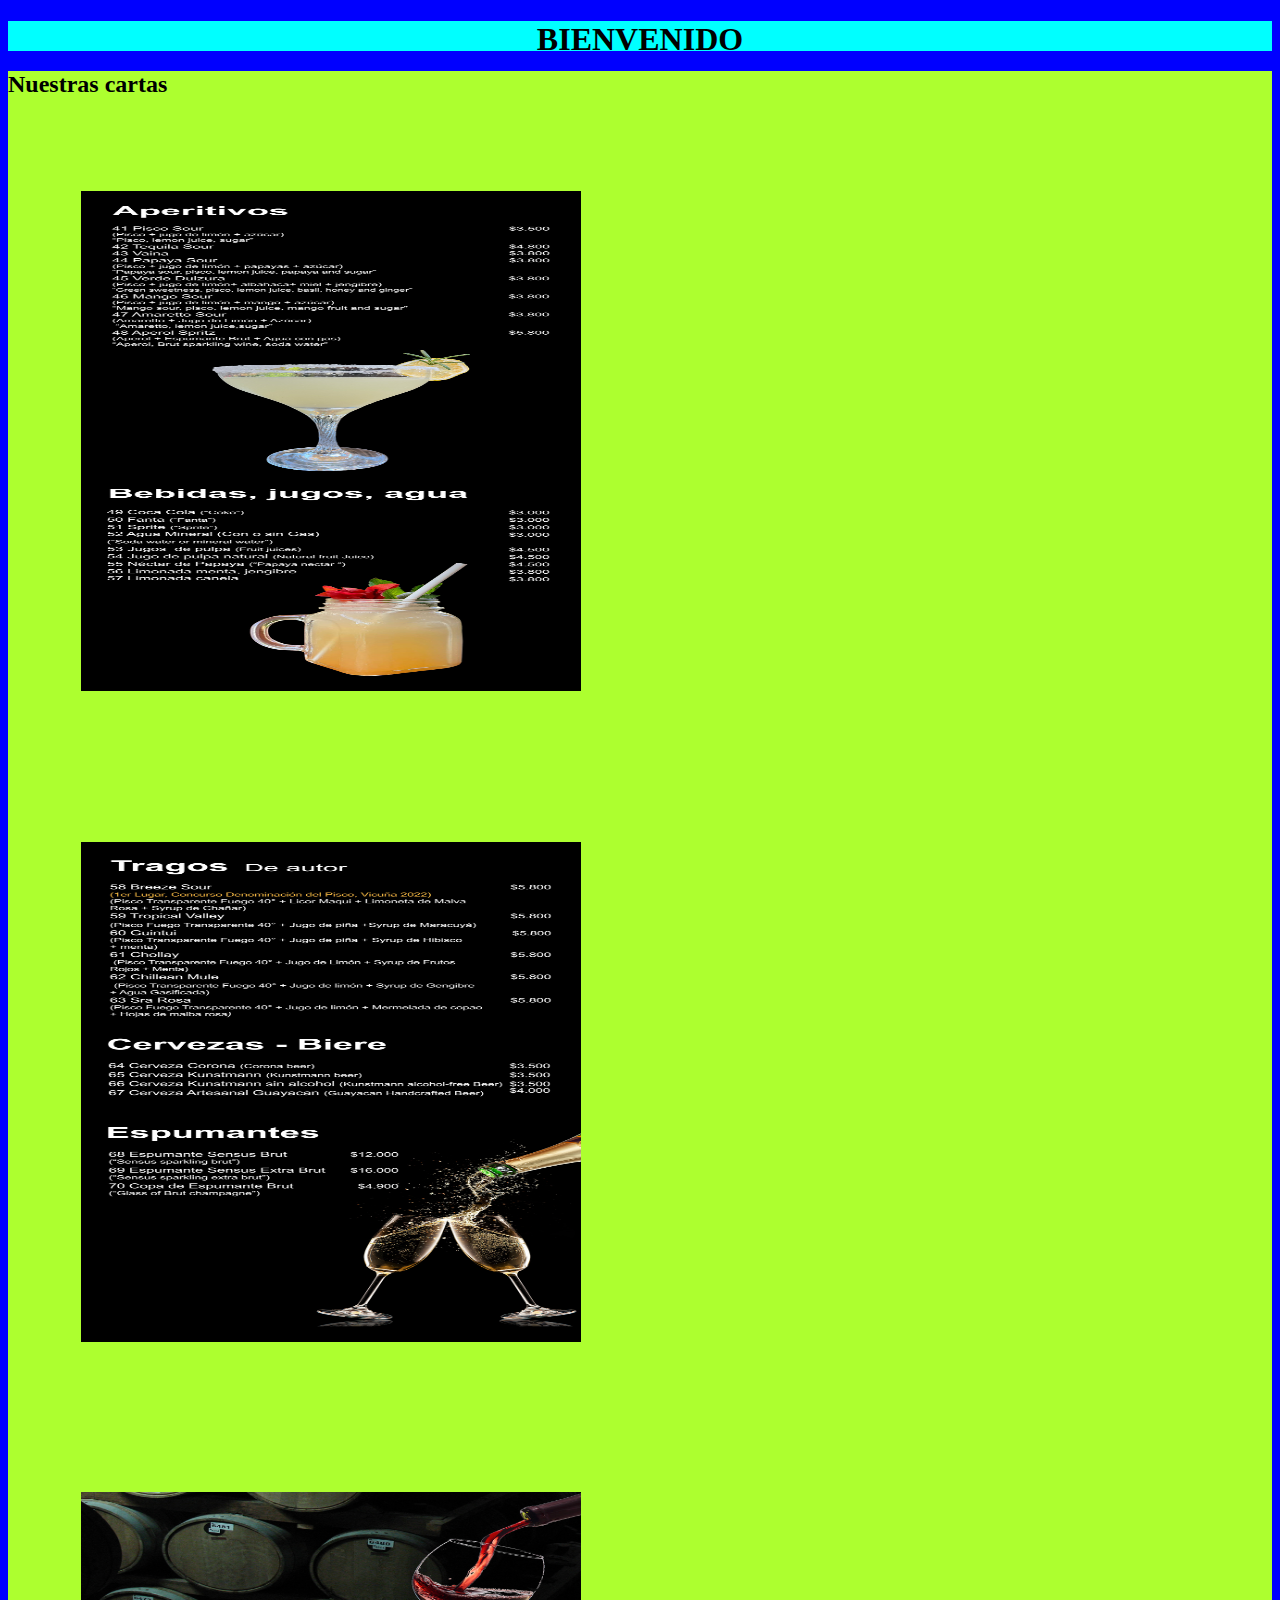
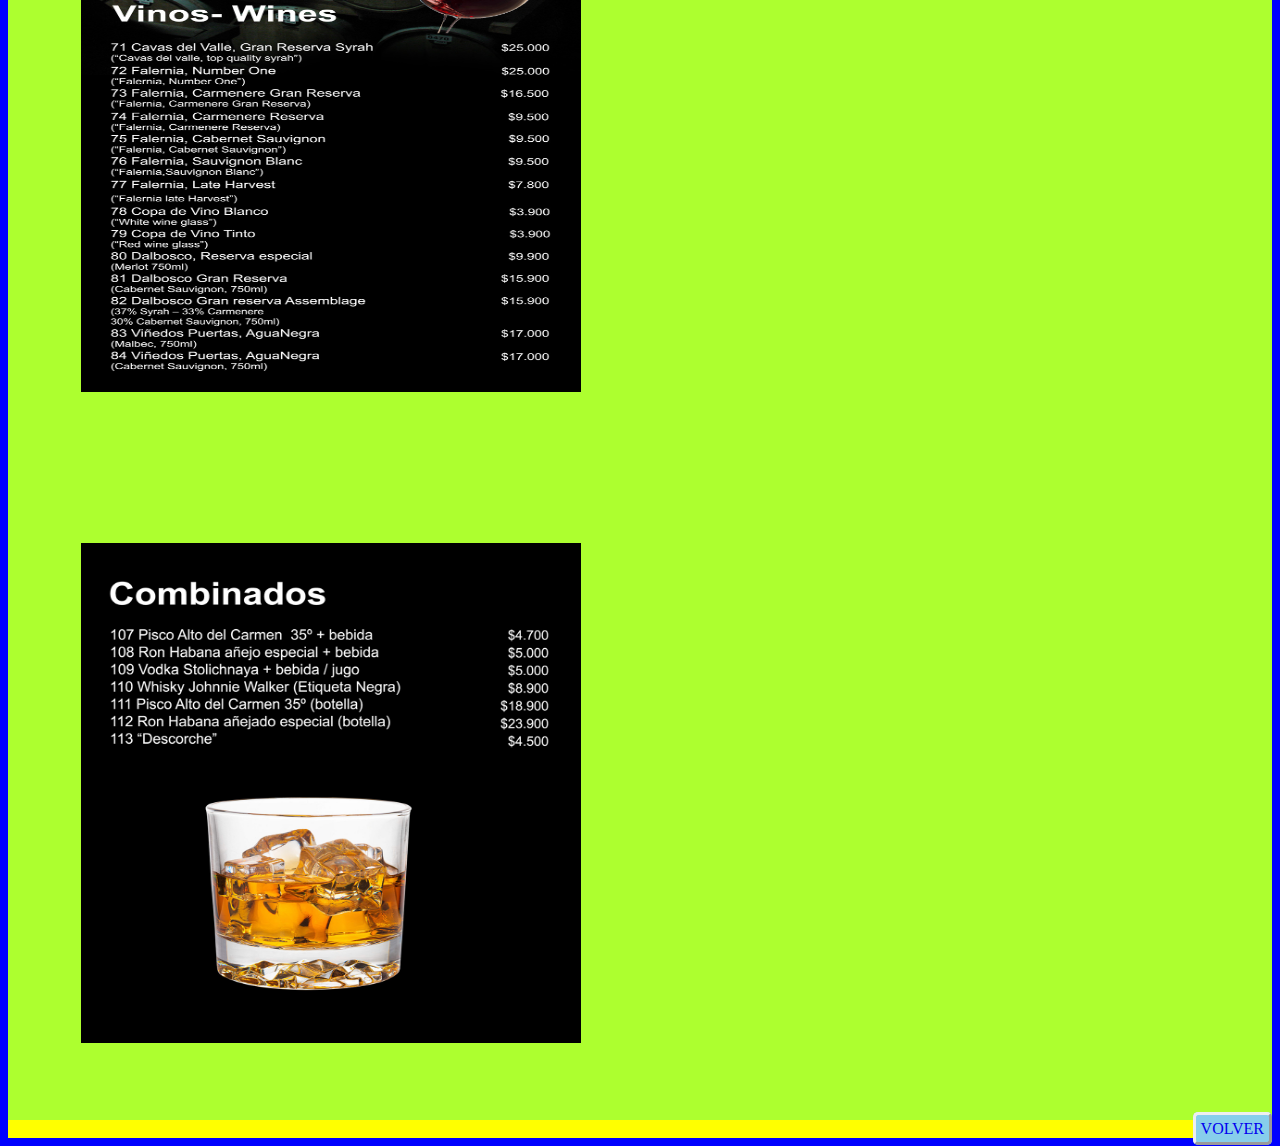
<file: bar.html>
<!DOCTYPE html>
<html lang="en">
<head>
    <meta charset="UTF-8">
    <meta name="viewport" content="width=device-width, initial-scale=1.0">
    <title>Document</title>
    <link rel="stylesheet" href="estilo.css">
</head>
<body>
    <header class="hr"><h1>BIENVENIDO</h1>
    </header>
    <section>
        <h2>Nuestras cartas</h2>
    <img src="bar1.jpg" alt=""class="ri">
    <img src="bar2.jpg" alt=""class="ri">
    <img src="bar3.jpg" alt=""class="ri">
    <img src="bar4.jpg" alt=""class="ri">
    </section>
    <footer><a href="index.html">VOLVER</a></footer>
</body>
</html>
</file>
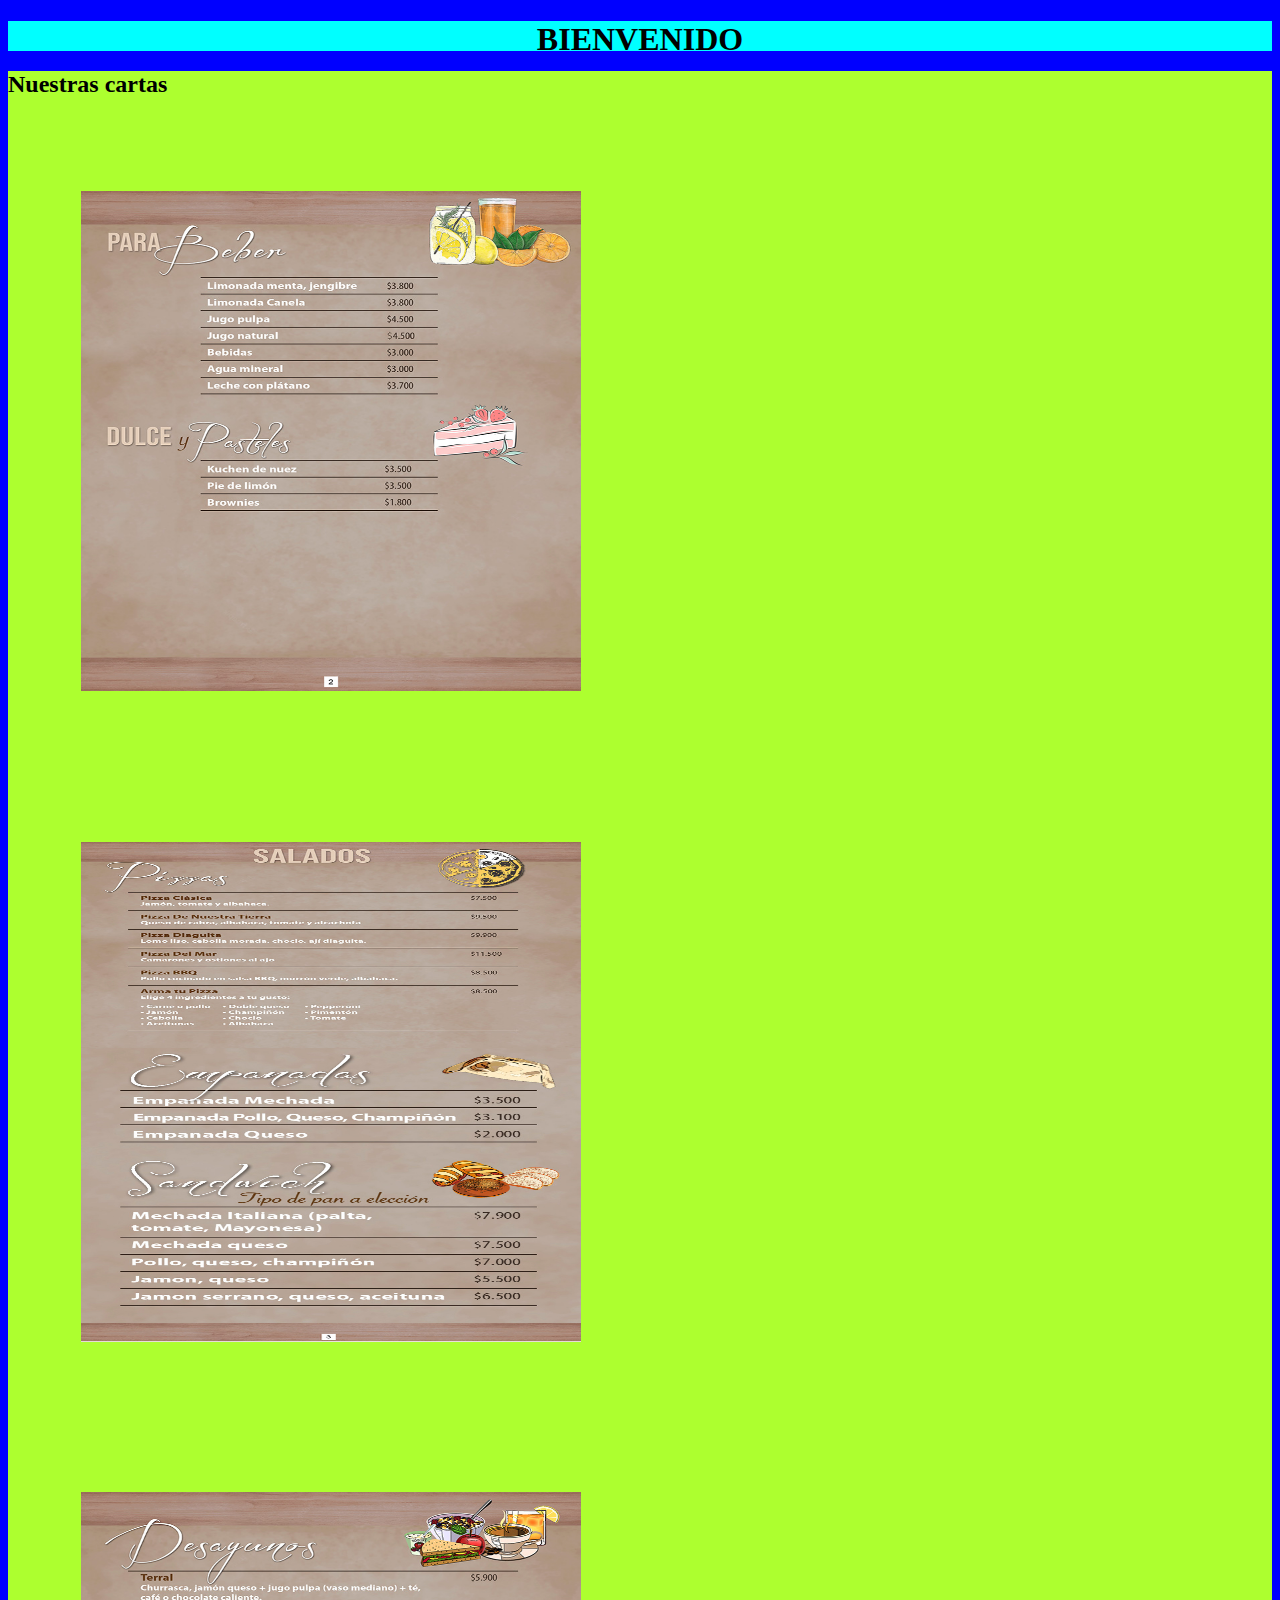
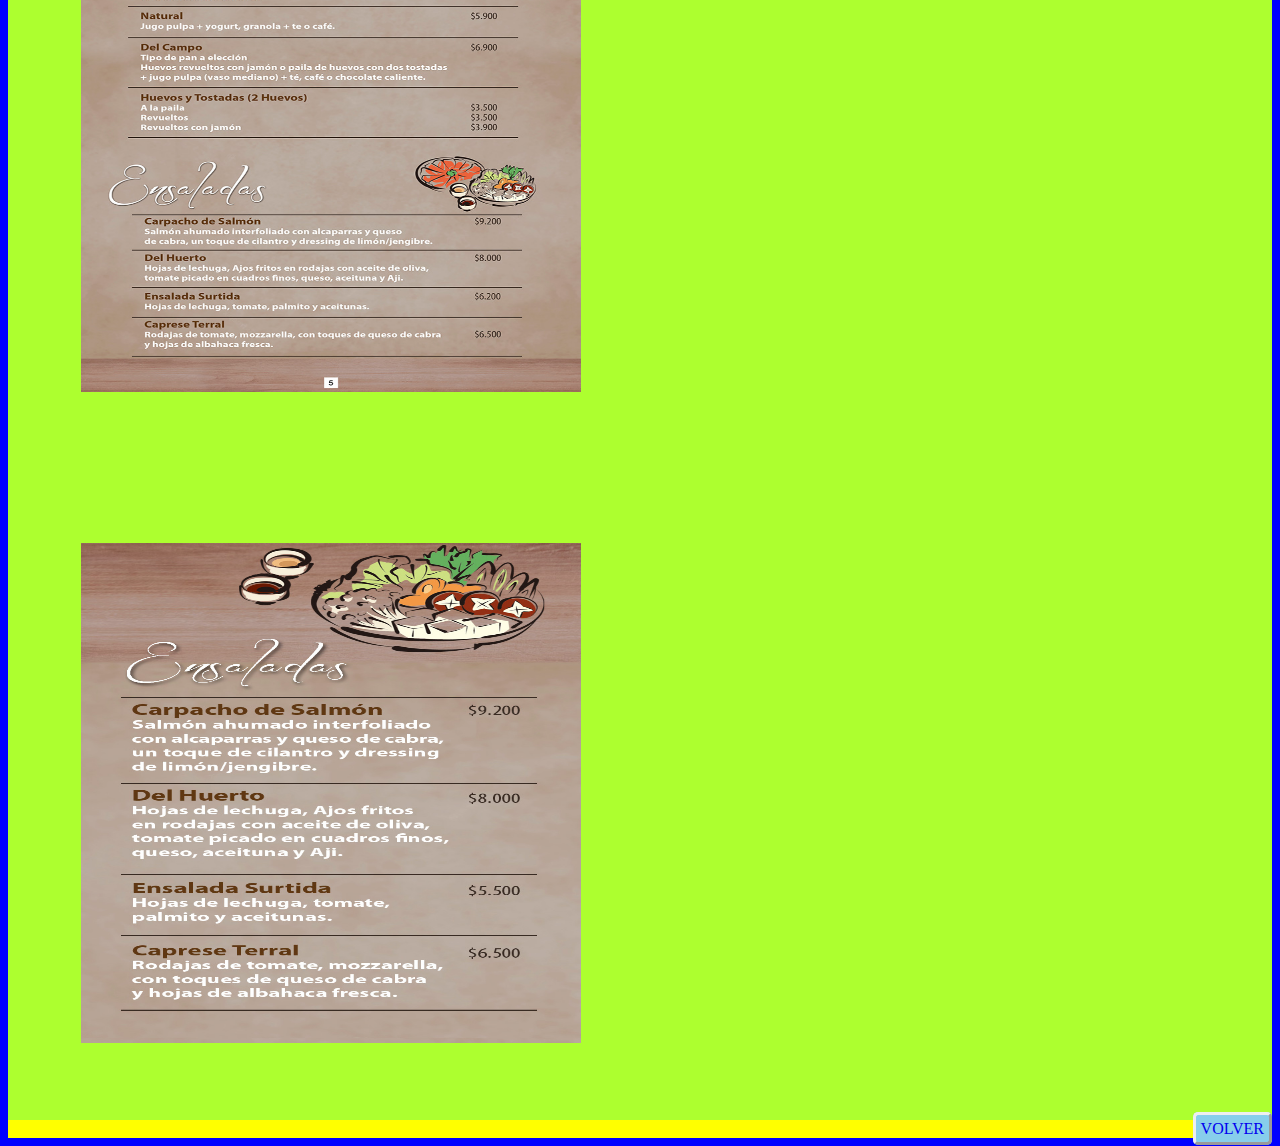
<file: cafeteria.html>
<!DOCTYPE html>
<html lang="en">
<head>
    <meta charset="UTF-8">
    <meta name="viewport" content="width=device-width, initial-scale=1.0">
    <title>Document</title>
    <link rel="stylesheet" href="estilo.css">
</head>
<body>
    <header class="hr"><h1>BIENVENIDO</h1>
    </header>
    <section>
        <h2>Nuestras cartas</h2>
    <img src="2-beber.jpg" alt=""class="ri">
    <img src="3-pizzas.jpg" alt=""class="ri">
    <img src="4-Desayunos.jpg" alt=""class="ri">
    <img src="5-Ensaladas.jpg" alt=""class="ri">
    </section>
    <footer><a href="index.html">VOLVER</a></footer>
</body>
</html>
</file>
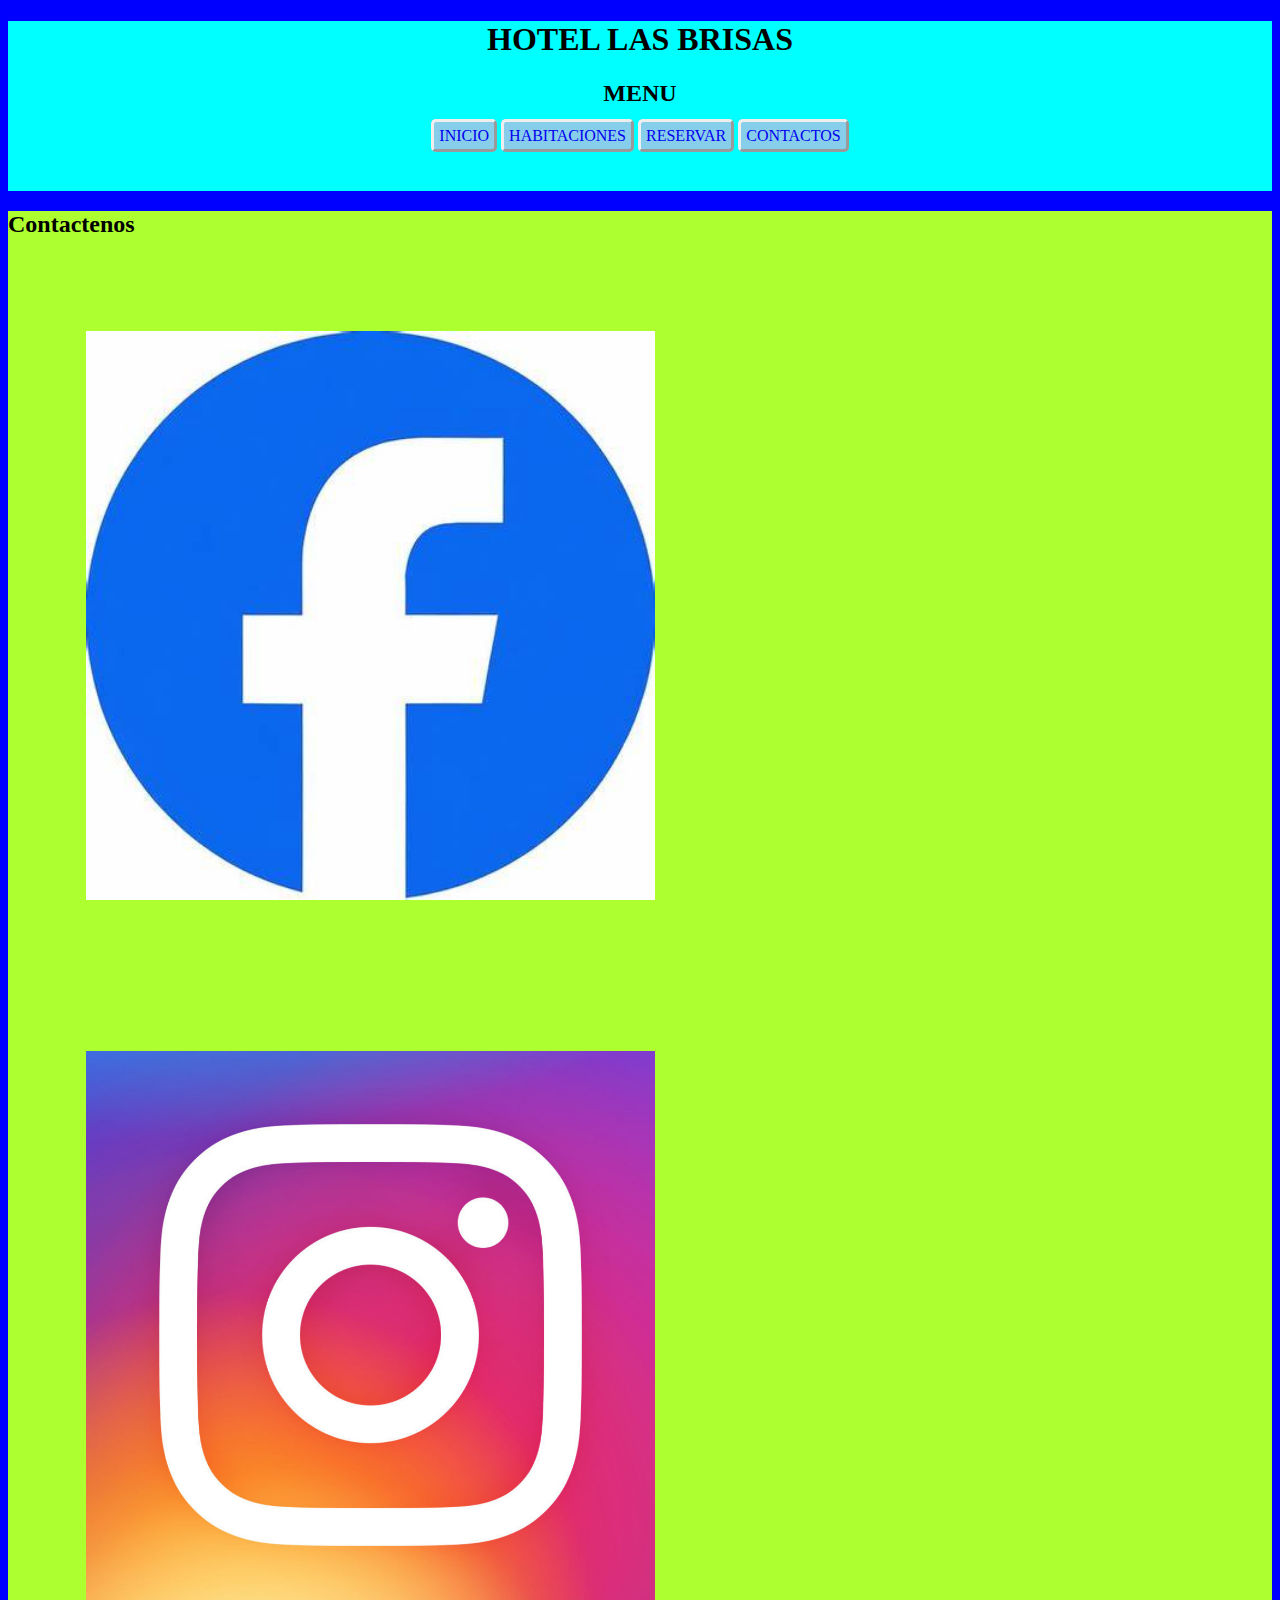
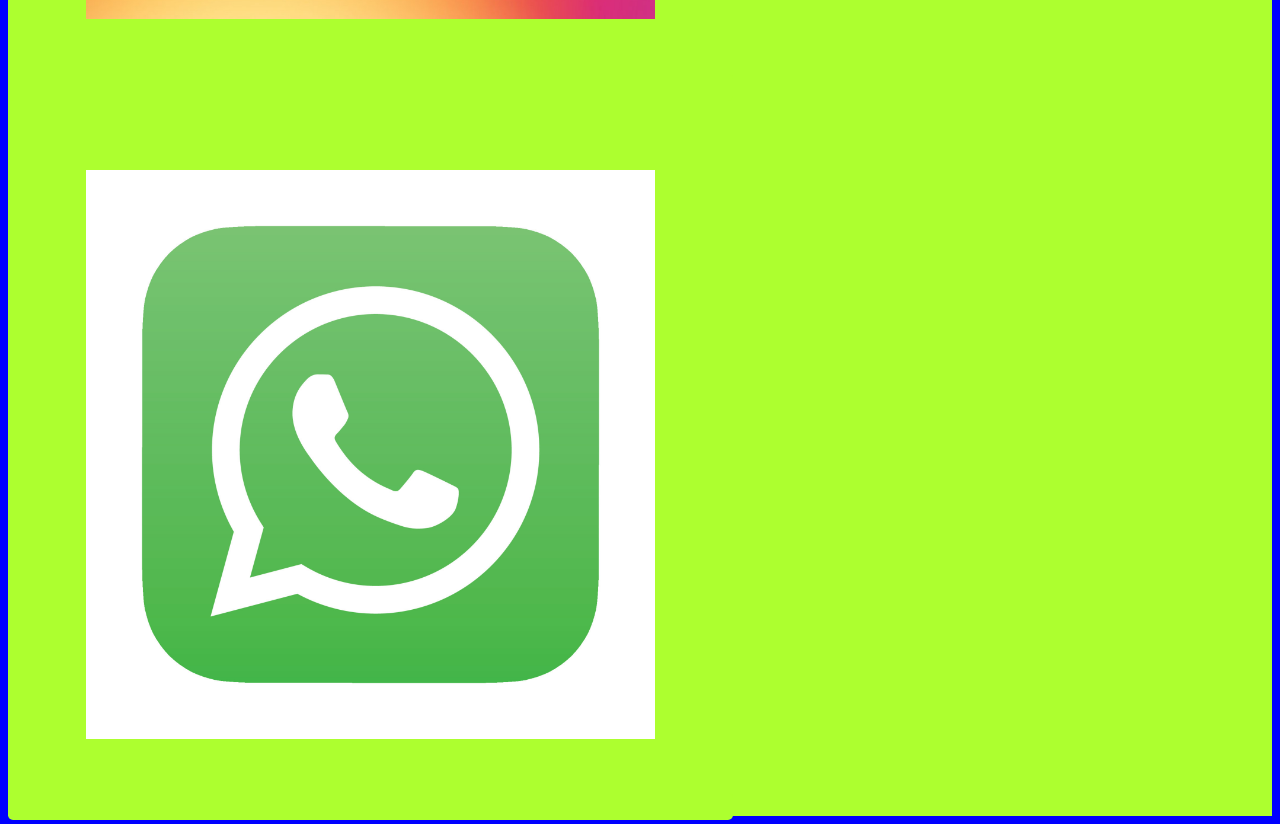
<file: contactos.html>
<!DOCTYPE html>
<html lang="en">
<head>
    <meta charset="UTF-8">
    <meta name="viewport" content="width=device-width, initial-scale=1.0">
    <title>Document</title>
    <link rel="stylesheet" href="estilo.css">
</head>
<body>
    <header>
        <h1>HOTEL LAS BRISAS</h1>
    <h2>MENU</h2>
    <a href="index.html">INICIO</a>
    <a href="habitaciones.html">HABITACIONES</a>
    <a href="reservar.html">RESERVAR</a>
    <a href="contactos.html">CONTACTOS</a>
    </header>
    <section>
        <h2>Contactenos</h2>
        <a href="##" class="ec"><img src="face.jpg" alt=""></a>
        <a href="##" class="ec"><img src="ins.jpg" alt=""></a>
        <a href="##" class="ec"><img src="whats.jpg" alt=""></a>
    </section>
</body>
</html>
</file>
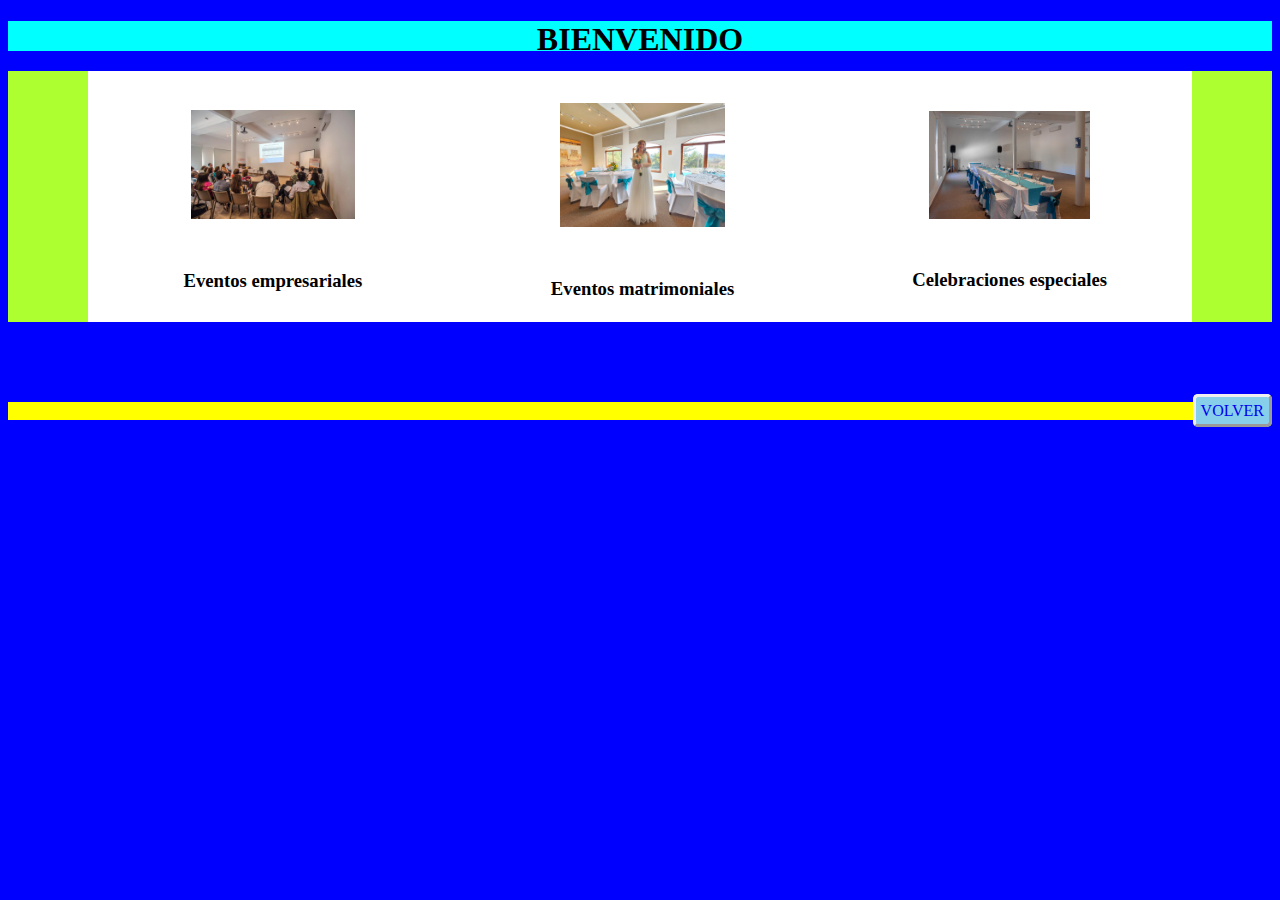
<file: eventos.html>
<!DOCTYPE html>
<html lang="en">
<head>
    <meta charset="UTF-8">
    <meta name="viewport" content="width=device-width, initial-scale=1.0">
    <title>Document</title>
    <link rel="stylesheet" href="estilo.css">
</head>
<body>
    <header class="hr"><h1>BIENVENIDO</h1>
    </header>
    <section>
        <table>
            <tr>
                <td><img src="eventos1.jpg" alt=""> <br> <h3>Eventos empresariales</h3></td>
                <td><img src="eventos2.jpg" alt=""> <br> <h3>Eventos matrimoniales</h3></td>
                <td><img src="eventos3.jpg" alt=""> <br> <h3>Celebraciones especiales</h3></td>
            </tr>
        </table>
    </section>
    <footer><a href="index.html">VOLVER</a></footer>
</body>
</html>
</file>
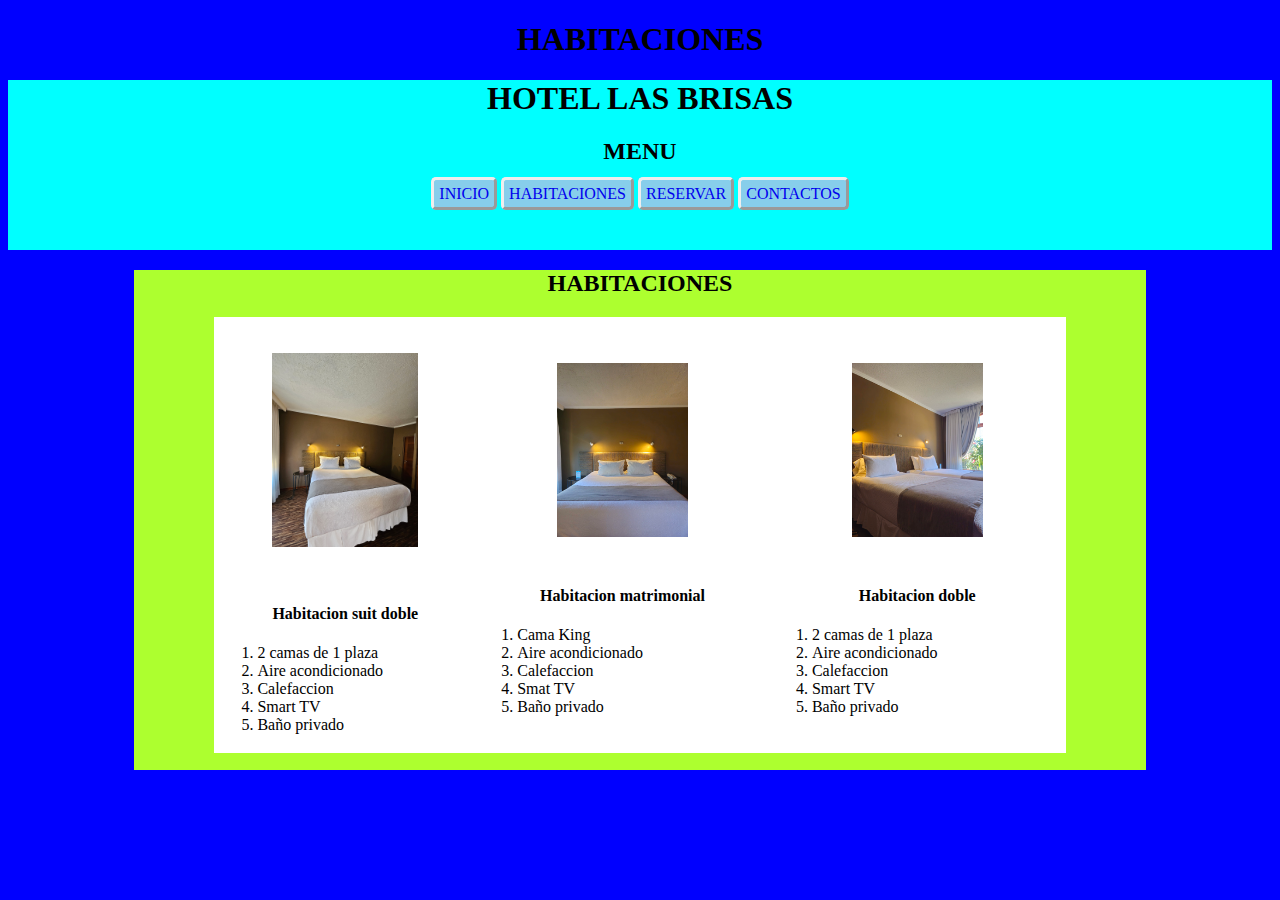
<file: habitaciones.html>
<!DOCTYPE html>
<html lang="en">
<head>
    <meta charset="UTF-8">
    <meta name="viewport" content="width=device-width, initial-scale=1.0">
    <title>Document</title>
    <link rel="stylesheet" href="estilo.css">
</head>
<body>
    <h1>HABITACIONES</h1>
     <header>
        <h1>HOTEL LAS BRISAS</h1>
    <h2>MENU</h2>
    <a href="index.html">INICIO</a>
    <a href="habitaciones.html">HABITACIONES</a>
    <a href="reservar.html">RESERVAR</a>
    <a href="contactos.html">CONTACTOS</a>
    </header>
    <section class="habitaciones">
        <h2>HABITACIONES</h2>
        <table>
            <tr>
                <td>
                    <img src="sd.jpg" class="i1">
                    <h4>Habitacion suit doble</h4>
                    <ol>
                        <li>2 camas de 1 plaza</li>
                        <li>Aire acondicionado</li>
                        <li>Calefaccion</li>
                        <li>Smart TV</li>
                        <li>Baño privado</li>
                    </ol>
                </td>
                <td>
                    <img src="hm.jpg">
                    <h4>Habitacion matrimonial</h4>
                    <ol>
                        <li>Cama King</li>
                        <li>Aire acondicionado</li>
                        <li>Calefaccion</li>
                        <li>Smat TV</li>
                        <li>Baño privado</li>
                    </ol>
                </td>
                <td>
                    <img src="hd.jpg">
                    <h4>Habitacion doble</h4>
                    <ol>
                        <li>2 camas de 1 plaza</li>
                        <li>Aire acondicionado</li>
                        <li>Calefaccion</li>
                        <li>Smart TV</li>
                        <li>Baño privado</li>
                    </ol>
                </td>
            </tr>
        </table>  
    </section> 
</body>
</html>
</file>
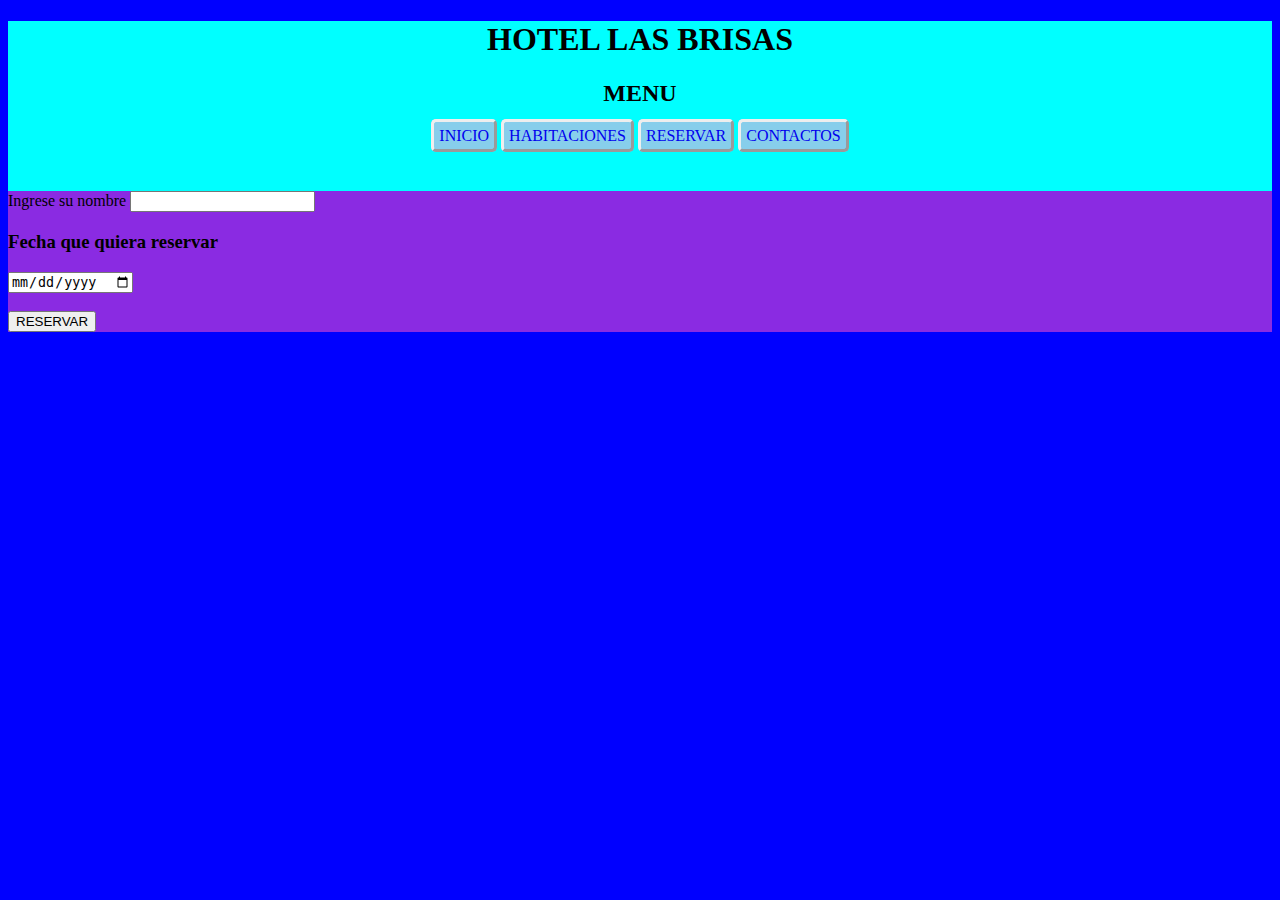
<file: reservar.html>
<!DOCTYPE html>
<html lang="en">
<head>
    <meta charset="UTF-8">
    <meta name="viewport" content="width=device-width, initial-scale=1.0">
    <title>Document</title>
    <link rel="stylesheet" href="estilo.css">
</head>
<body>
    <header>
        <h1>HOTEL LAS BRISAS</h1>
    <h2>MENU</h2>
    <a href="index.html">INICIO</a>
    <a href="habitaciones.html">HABITACIONES</a>
    <a href="reservar.html">RESERVAR</a>
    <a href="contactos.html">CONTACTOS</a>
    </header>
    <section>
    </section>
    <form action="" method="post">
        Ingrese su nombre
            <input type="text" name="n" id="n">
            <h3>Fecha que quiera reservar</h3>
            <input type="date">
            <br> <br>
            <button onclick="res()">RESERVAR</button>
    </form>

    <script src="java.js"></script>
    
</body>
</html>
</file>
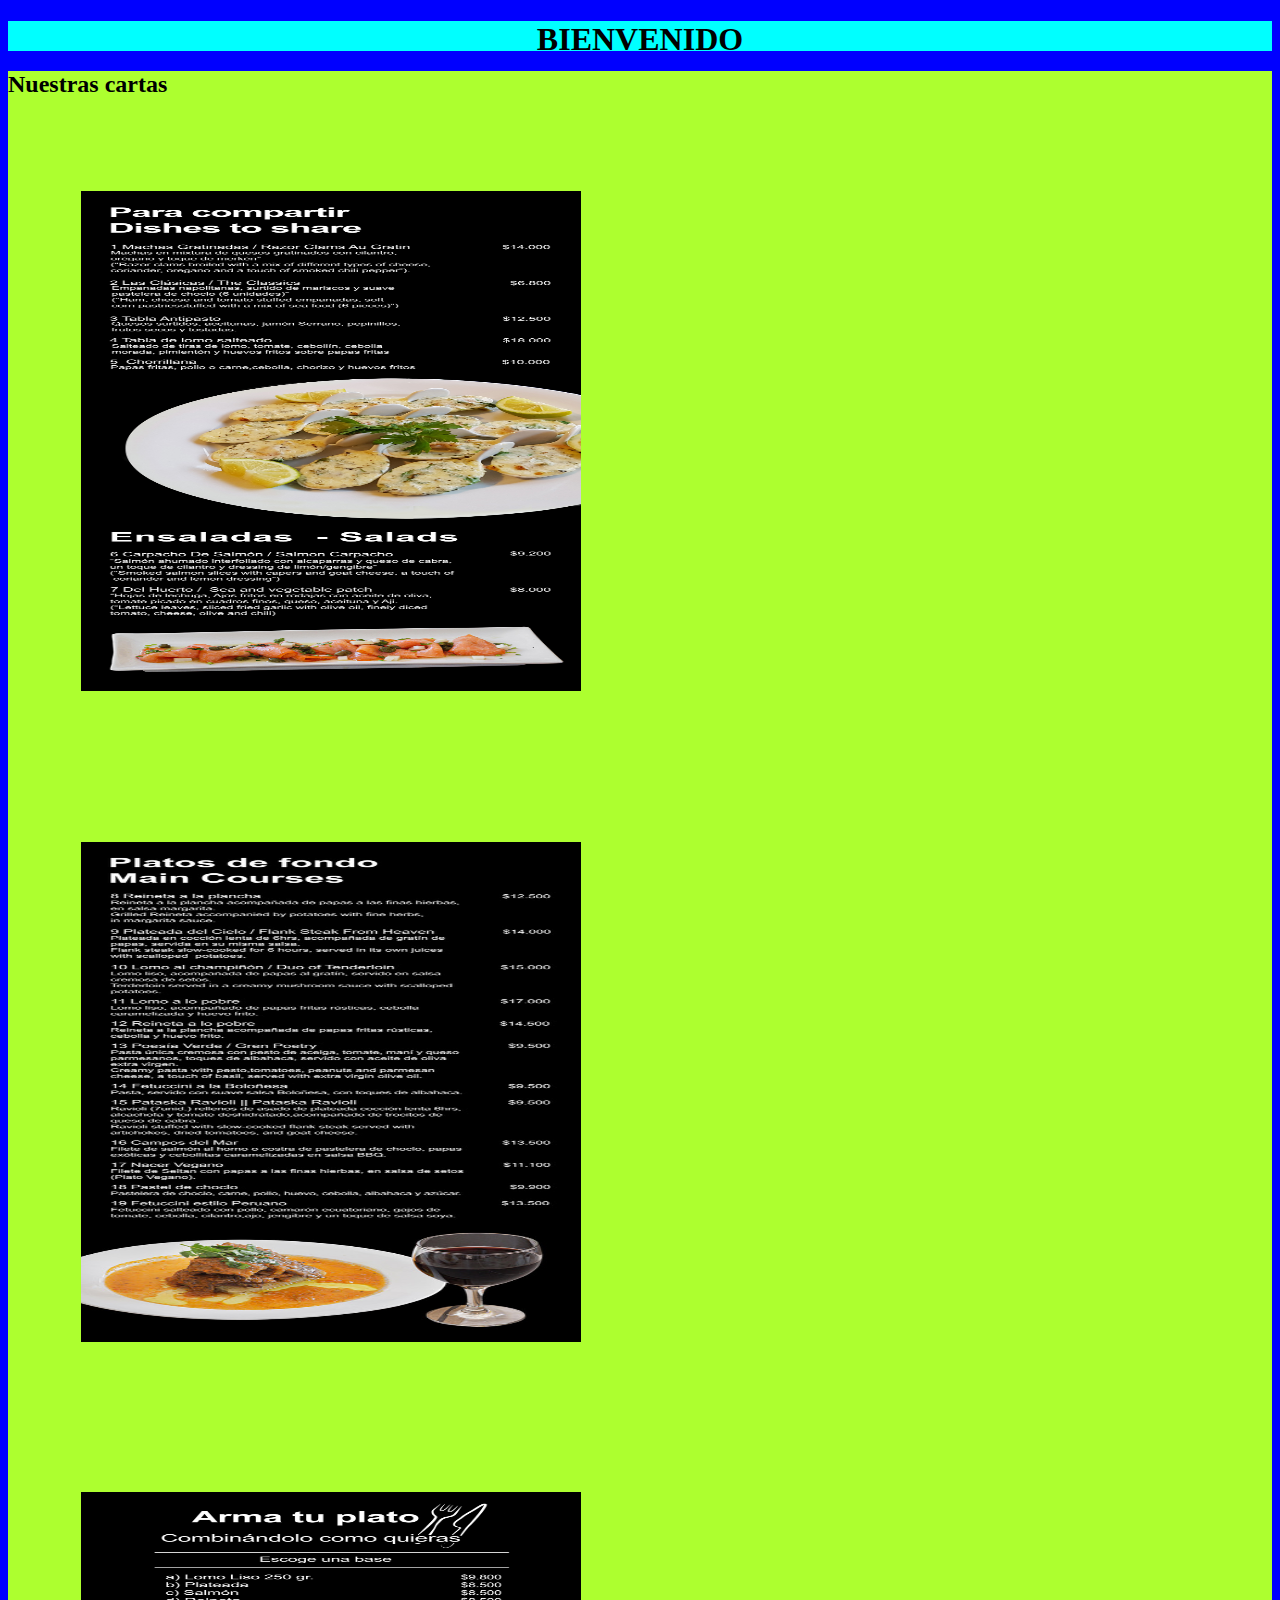
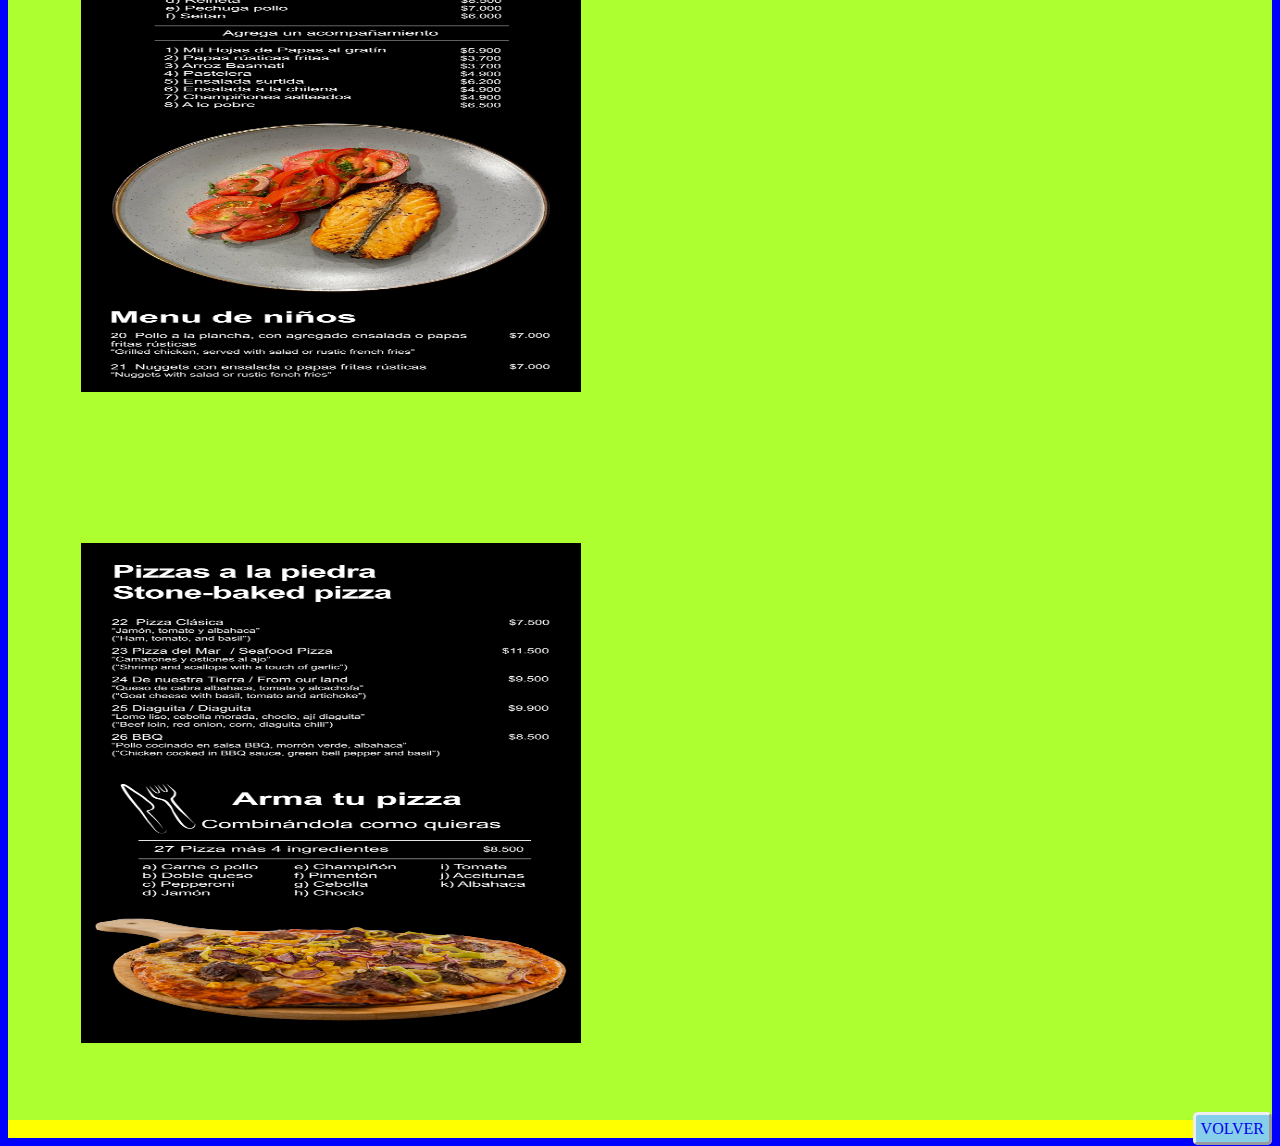
<file: restaurant.html>
<!DOCTYPE html>
<html lang="en">
<head>
    <meta charset="UTF-8">
    <meta name="viewport" content="width=device-width, initial-scale=1.0">
    <title>Document</title>
    <link rel="stylesheet" href="estilo.css">
</head>
<body>
    <header class="hr"><h1>BIENVENIDO</h1>
    </header>
    <section>
        <h2>Nuestras cartas</h2>
    <img src="2.jpg" alt=""class="ri">
    <img src="3.jpg" alt=""class="ri">
    <img src="4.jpg" alt=""class="ri">
    <img src="5.jpg" alt=""class="ri">
    </section>
    <footer><a href="index.html">VOLVER</a></footer>
</body>
</html>
</file>
<file: estilo.css>
body{background-color: blue;}
h1{text-align: center;}
a{background-color: skyblue;
text-align: center;
text-decoration: none;
padding: 5px;
border-radius: 5px;
border-style: outset;}
a:hover{font-size: 25px;
color: rgb(0, 0, 0);}
header{text-align: center;
background-color:aqua;
height: 170px;}
p{padding: 10%;
font-family: 'Courier New', Courier, monospace;}
img{width: 45%;
height: 90%;
margin: 10px;
padding: 5%;}
.i1{width: 57%;
height: 100%;
padding: 5%;
margin: 20px;}
.habitaciones{text-align: center;
width:80% ;
height: 500px;
margin-left: 10%;}
table{text-align: center;
background-color: white;
margin: 80px;
margin-top: 20px;}
.ilogo{height: 100px;
width:100px;
padding: 2px;}
.tlogo{text-align: center;
background-color: rgb(0, 0, 0);
margin: 80px;
margin-top: 20px;
margin-left: 6%;
padding: 10px;}
.slogo{text-align: center;
width:40% ;
height: 400px;
margin-left: 30%;}
video{
height: 450px;
width: 800px;}
.video{text-align: center;}
/*section
*/
section{
    background-color: greenyellow;
}
/*footer*/
footer{background-color: yellow;
text-align: right;}
ul{text-align: left;}
li{text-align: left;}
h5{text-align: center;}
.iu{background-color: aqua;}
.eu{border: none;
border-style: none;
background-color: aqua;}
/*restaurante*/
.ri{height: 500px;
width: 500px;}
.hr{height: 30px;}
.ec{border: none;
border-style: none;
background-color:greenyellow}
/*formulario*/
form{background-color: blueviolet;}
/*spa*/
.ss{text-align: center;
margin-left: 200px;
width: 800px;}
</file>
